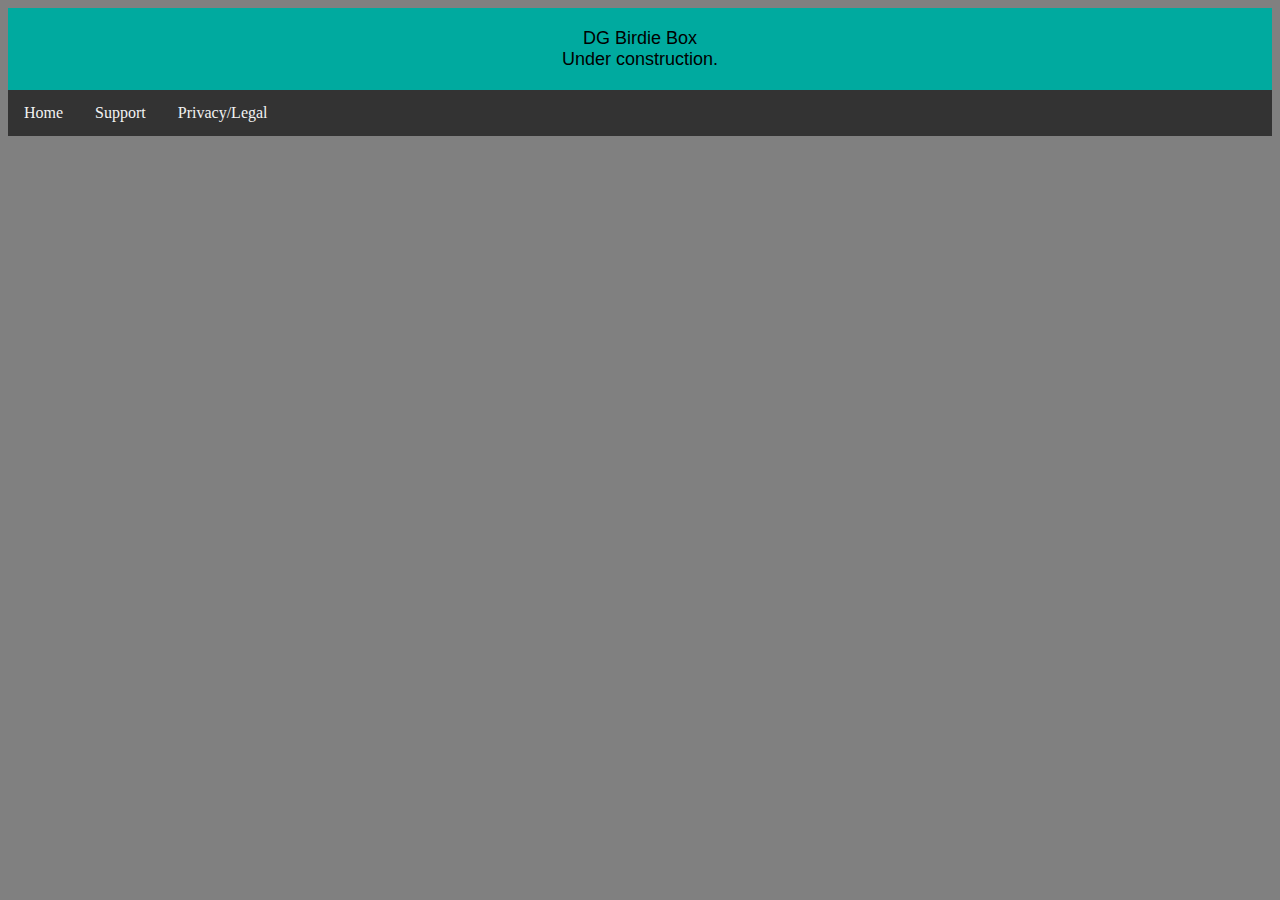
<file: index.html>
<!DOCTYPE html>

<html lang="en">
    <head>
        <link href="https://cdn.jsdelivr.net/npm/bootstrap@5.2.3/dist/css/bootstrap.min.css" rel="stylesheet" integrity="sha384-rbsA2VBKQhggwzxH7pPCaAqO46MgnOM80zW1RWuH61DGLwZJEdK2Kadq2F9CUG65" crossorigin="anonymous">
        <script src="https://cdn.jsdelivr.net/npm/bootstrap@5.2.3/dist/js/bootstrap.bundle.min.js" integrity="sha384-kenU1KFdBIe4zVF0s0G1M5b4hcpxyD9F7jL+jjXkk+Q2h455rYXK/7HAuoJl+0I4" crossorigin="anonymous"></script>
        <link href="styles.css" rel="stylesheet">
        <title>DG Birdie Box</title>
    </head>
    <body class="background">
        <header class="intro">
            <div class="large">DG Birdie Box</div>
            <div class="large">Under construction.</div>
        </header>
        <div class="topnav">
            <a href="index.html">Home</a>
            <a href="support.html">Support</a>
            <a href="privacy.html">Privacy/Legal</a>
        </div>

    
        
    </body>
</html>
</file>
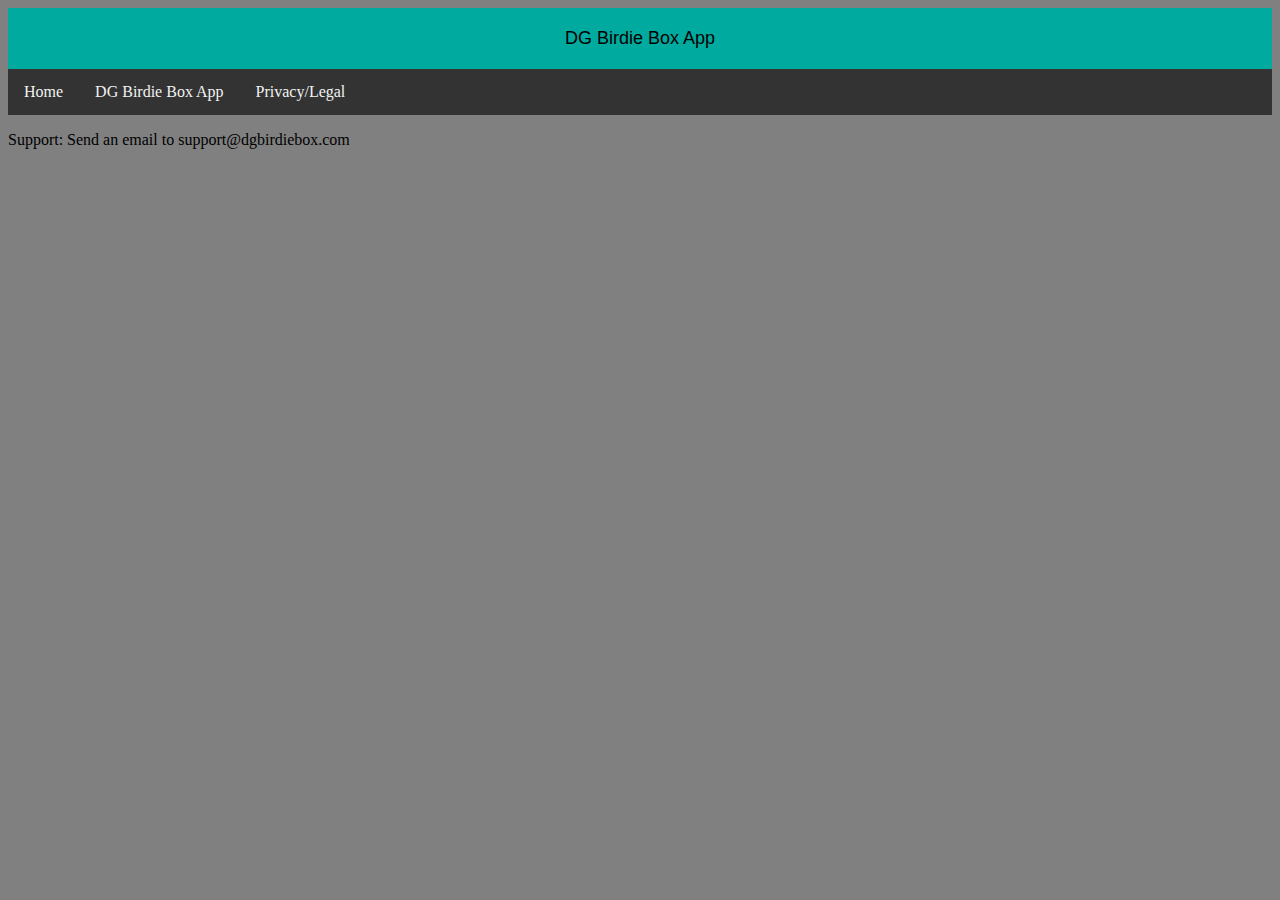
<file: dgbirdiebox.html>
<!DOCTYPE html>

<html lang="en">
    <head>
        <link href="https://cdn.jsdelivr.net/npm/bootstrap@5.2.3/dist/css/bootstrap.min.css" rel="stylesheet" integrity="sha384-rbsA2VBKQhggwzxH7pPCaAqO46MgnOM80zW1RWuH61DGLwZJEdK2Kadq2F9CUG65" crossorigin="anonymous">
        <script src="https://cdn.jsdelivr.net/npm/bootstrap@5.2.3/dist/js/bootstrap.bundle.min.js" integrity="sha384-kenU1KFdBIe4zVF0s0G1M5b4hcpxyD9F7jL+jjXkk+Q2h455rYXK/7HAuoJl+0I4" crossorigin="anonymous"></script>
        <link href="styles.css" rel="stylesheet">
        <title>DG Birdie Box</title>
    </head>
    <body class="background">
        <header class="intro">
            <div class="large">DG Birdie Box App</div>
        </header>
        
        <div class="topnav">
            <a href="index.html">Home</a>
            <a href="dgbirdiebox.html">DG Birdie Box App</a>
            <a href="privacy.html">Privacy/Legal</a>
        </div>
        
       
         <div class="column">
            <p>Support: Send an email to support@dgbirdiebox.com</p>
            
        </div>
    </body>
</html>
</file>
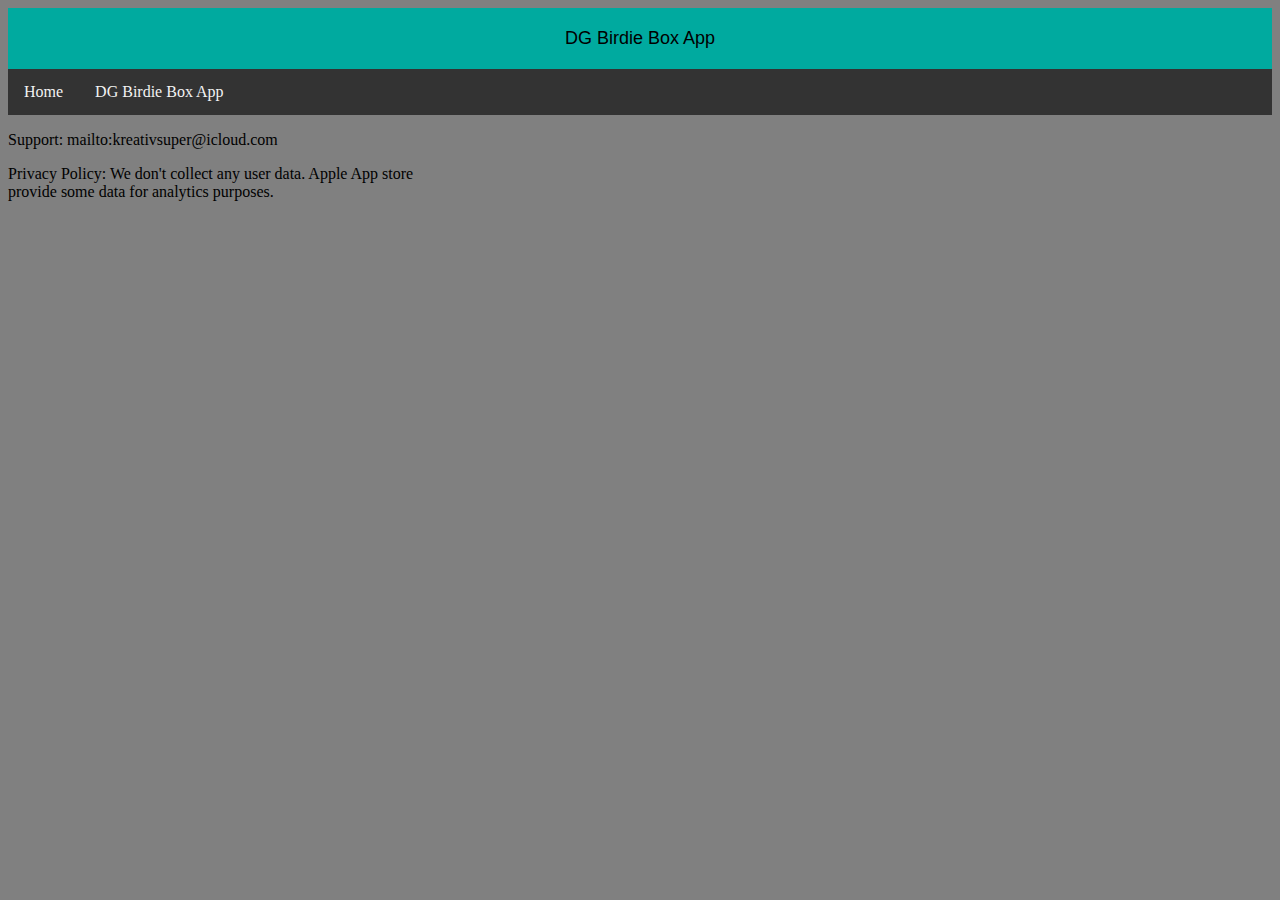
<file: DGBirdieBox.html>
<!DOCTYPE html>

<html lang="en">
    <head>
        <link href="https://cdn.jsdelivr.net/npm/bootstrap@5.2.3/dist/css/bootstrap.min.css" rel="stylesheet" integrity="sha384-rbsA2VBKQhggwzxH7pPCaAqO46MgnOM80zW1RWuH61DGLwZJEdK2Kadq2F9CUG65" crossorigin="anonymous">
        <script src="https://cdn.jsdelivr.net/npm/bootstrap@5.2.3/dist/js/bootstrap.bundle.min.js" integrity="sha384-kenU1KFdBIe4zVF0s0G1M5b4hcpxyD9F7jL+jjXkk+Q2h455rYXK/7HAuoJl+0I4" crossorigin="anonymous"></script>
        <link href="styles.css" rel="stylesheet">
        <title>DG Birdie Box</title>
    </head>
    <body class="background">
        <header class="intro">
            <div class="large">DG Birdie Box App</div>
        </header>
        
        <div class="topnav">
            <a href="index.html">Home</a>
            <a href="discgolf.html">DG Birdie Box App</a>
        </div>
        
       
         <div class="column">
            <p>Support: mailto:kreativsuper@icloud.com</p>
            <p>Privacy Policy: We don't collect any user data. Apple App store provide some data for analytics purposes.</p>
        </div>
    </body>
</html>
</file>
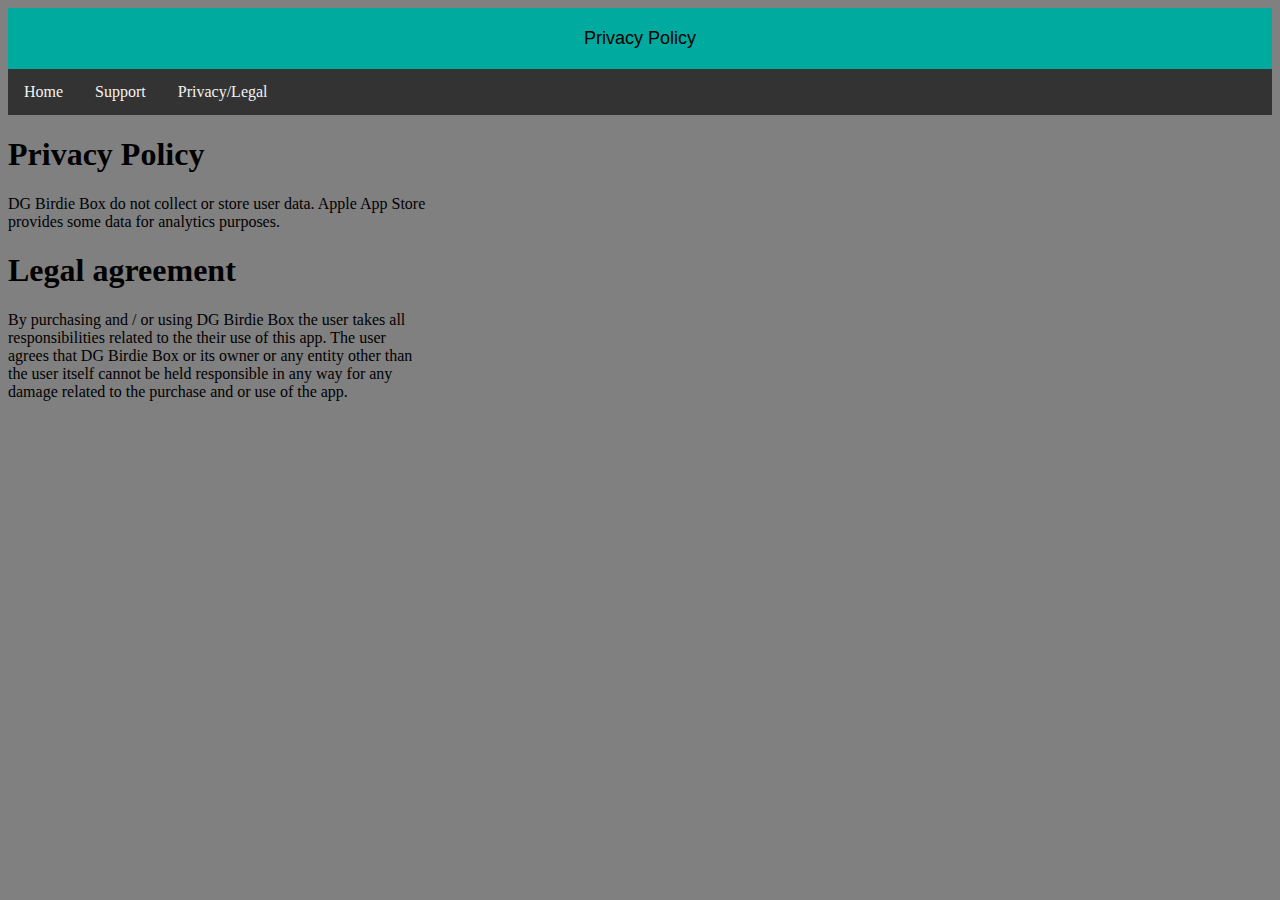
<file: privacy.html>
<!DOCTYPE html>

<html lang="en">
    <head>
        <link href="https://cdn.jsdelivr.net/npm/bootstrap@5.2.3/dist/css/bootstrap.min.css" rel="stylesheet" integrity="sha384-rbsA2VBKQhggwzxH7pPCaAqO46MgnOM80zW1RWuH61DGLwZJEdK2Kadq2F9CUG65" crossorigin="anonymous">
        <script src="https://cdn.jsdelivr.net/npm/bootstrap@5.2.3/dist/js/bootstrap.bundle.min.js" integrity="sha384-kenU1KFdBIe4zVF0s0G1M5b4hcpxyD9F7jL+jjXkk+Q2h455rYXK/7HAuoJl+0I4" crossorigin="anonymous"></script>
        <link href="styles.css" rel="stylesheet">
        <title>DG Birdie Box</title>
    </head>
    <body class="background">
        <header class="intro">
            <div class="large">Privacy Policy</div>
        </header>
        
        <div class="topnav">
            <a href="index.html">Home</a>
            <a href="support.html">Support</a>
            <a href="privacy.html">Privacy/Legal</a>
        </div>
        
       
         <div class="column">
            <h1>Privacy Policy</h1>
            <p>DG Birdie Box do not collect or store user data. Apple App Store provides some data for analytics purposes.</p>

            <h1>Legal agreement</h1>
            <p>By purchasing and / or using DG Birdie Box the user takes all responsibilities related to the their use of this app.
            The user agrees that DG Birdie Box or its owner or any entity other than the user itself cannot be held responsible in any way 
            for any damage related to the purchase and or use of the app.</p>
        </div>
    </body>
</html>
</file>
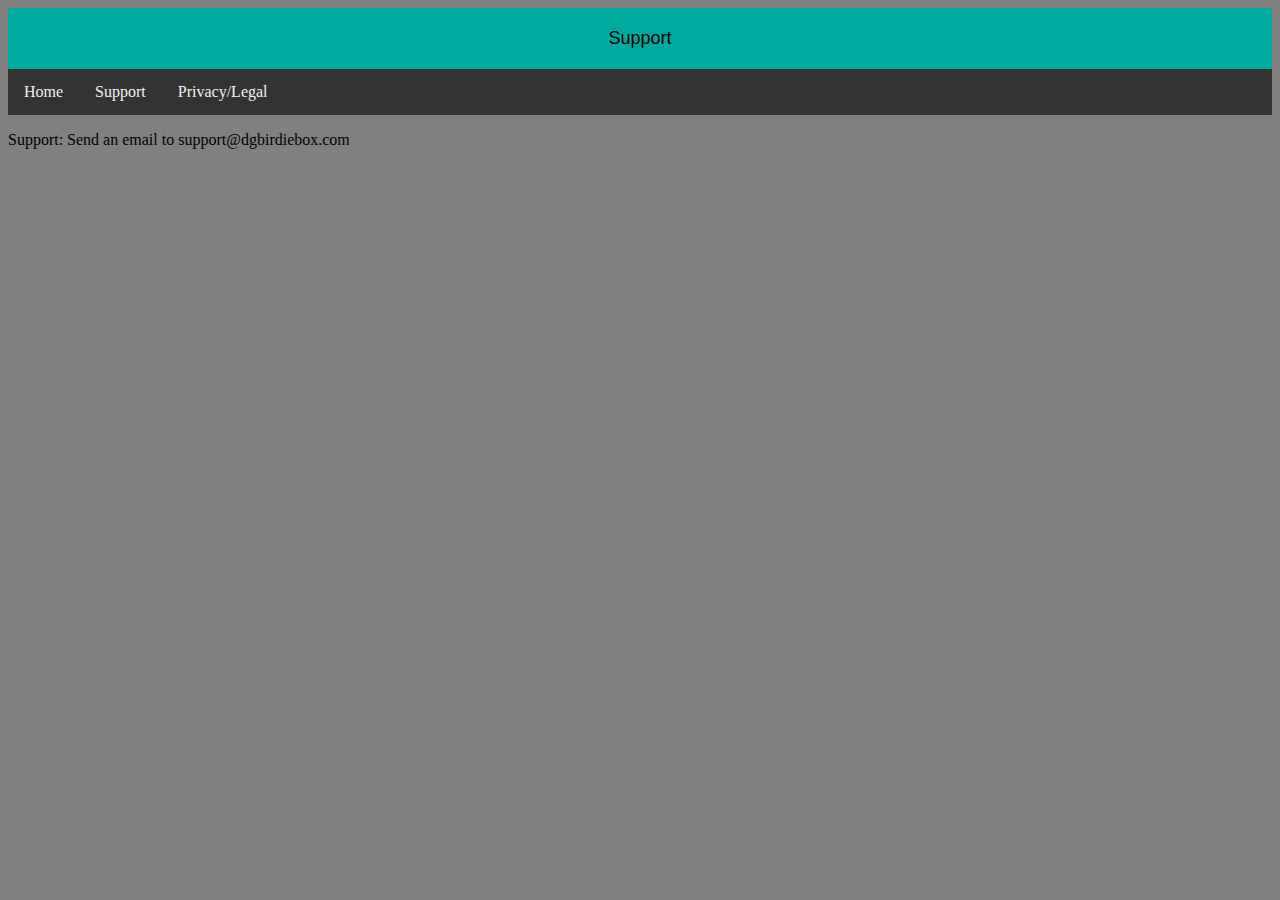
<file: support.html>
<!DOCTYPE html>

<html lang="en">
    <head>
        <link href="https://cdn.jsdelivr.net/npm/bootstrap@5.2.3/dist/css/bootstrap.min.css" rel="stylesheet" integrity="sha384-rbsA2VBKQhggwzxH7pPCaAqO46MgnOM80zW1RWuH61DGLwZJEdK2Kadq2F9CUG65" crossorigin="anonymous">
        <script src="https://cdn.jsdelivr.net/npm/bootstrap@5.2.3/dist/js/bootstrap.bundle.min.js" integrity="sha384-kenU1KFdBIe4zVF0s0G1M5b4hcpxyD9F7jL+jjXkk+Q2h455rYXK/7HAuoJl+0I4" crossorigin="anonymous"></script>
        <link href="styles.css" rel="stylesheet">
        <title>DG Birdie Box</title>
    </head>
    <body class="background">
        <header class="intro">
            <div class="large">Support</div>
        </header>
        
        <div class="topnav">
            <a href="index.html">Home</a>
            <a href="support.html">Support</a>
            <a href="privacy.html">Privacy/Legal</a>
        </div>
        
       
         <div class="column">
            <p>Support: Send an email to support@dgbirdiebox.com</p>
            
        </div>
    </body>
</html>
</file>
<file: styles.css>
.right
{
    text-align: right;
}
.intro
{
    text-align: center;
    font-family: Tahoma, Verdana, sans-serif;
    background-color: rgb(0, 170, 159);
    padding: 20px;
}
.padding
{
    padding: 100px;
}

.large
{
    font-size: large;
}

.medium
{
    font-size: medium;
}

.small
{
    font-size: small;
}
.background
{
    background-color: grey;
}
.center
{
    text-align: center;
}

.topnav {
    overflow: hidden;
    background-color: #333;
}

  /* Navbar links */
.topnav a {
    float: left;
    display: block;
    color: #f2f2f2;
    text-align: center;
    padding: 14px 16px;
    text-decoration: none;
}

  /* Links - change color on hover */
.topnav a:hover {
    background-color: #ddd;
    color: black;
}

/* Create three equal columns that float next to each other */
.column {
    float: left;
    width: 33.33%;
}

  /* Clear floats after the columns */
.row:after {
    content: "";
    display: table;
    clear: both;
}

  /* Responsive layout - makes the three columns stack on top of each other instead of next to each other on smaller screens (600px wide or less) */
@media screen and (max-width: 600px) {
    .column {
      width: 100%;
    }
}

.button {
  background-color: #4CAF50; /* Green */
  border: none;
  color: white;
  padding: 15px 32px;
  text-align: center;
  text-decoration: none;
  display: inline-block;
  font-size: 16px;
}
.button1 {width: 250px;}
.button2 {withh; 100%;
  border: green;
  font-size: 8px;
  color: pink;
}
</file>
